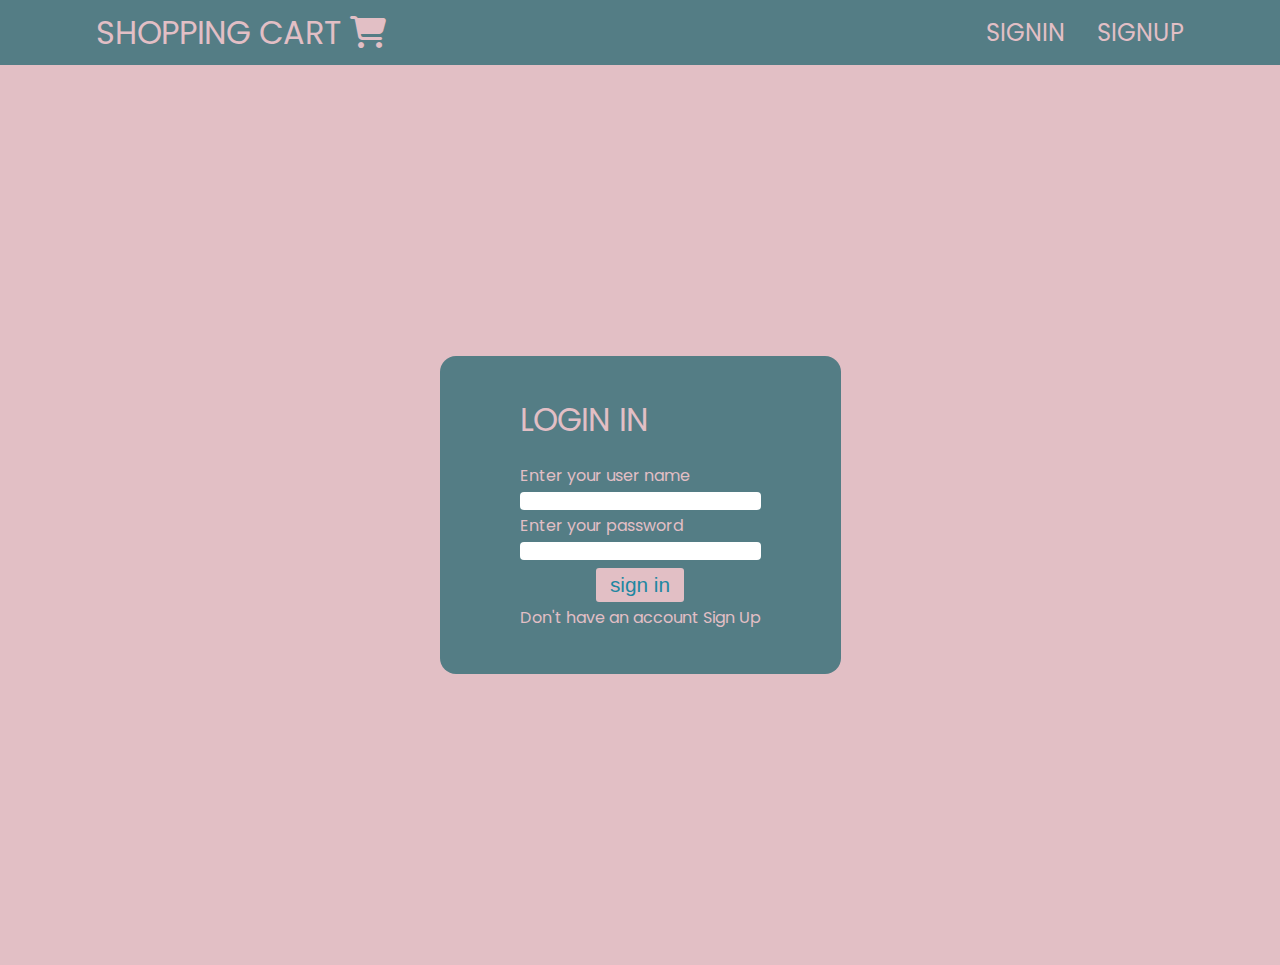
<file: login.html>
<!DOCTYPE html>
<html lang="en">
<head>
    <meta charset="UTF-8">
    <meta http-equiv="X-UA-Compatible" content="IE=edge">
    <meta name="viewport" content="width=device-width, initial-scale=1.0">
    <link rel="stylesheet" href="/css/reset.css">
    <link rel="stylesheet" href="/css/style.css">
    <link rel="stylesheet" href="/css/login.css">
    <link rel="stylesheet" href="https://cdnjs.cloudflare.com/ajax/libs/font-awesome/6.2.0/css/all.min.css">
    <title>Shopping cart | login page</title>
</head>
<body>
    <!--nav bar section-->
  <header>
  <nav class="nav-bar">
    <div class="container">
        <div class="nav-wrapper">
          <div class="logo">
        <a href="index.html" class="logo">shopping cart</a>
        <i class="fa-solid fa-cart-shopping"></i>
      </div>
      <div class="navlist">
     <li><a href="login.html">Signin</a></li>
     <li><a href="register.html">Signup</a></li>
    </div>
   </div>
  </div>
  </nav>
 </header>  
 <!-- End of nav bar section-->
<!--form section-->
<section class="form">
<div class="container">
<div class="form-wrapper">
  <form novalidate>
<div class="form-title">Login In</div>
<div class="form-item">
<label for="" >Enter your user name</label>
<input type="text" id="nameInput">
</div>
<div class="form-item">
    <label for="" >Enter your password </label>
    <input type="password" id="passInput" >
    </div>
    <div class="btn-wrapper">
    <button type="submit" class="btn-styles" id="signIn">sign in</button>
    </div>
    <h3 class="form-text">Don't have an account<a href="register.html"> Sign Up</a></h3>
     </form>
    </div>
  </div>
</section>
<!-- End form section-->


<script src="./js/login.js"></script>
</body>
</html>
</file>
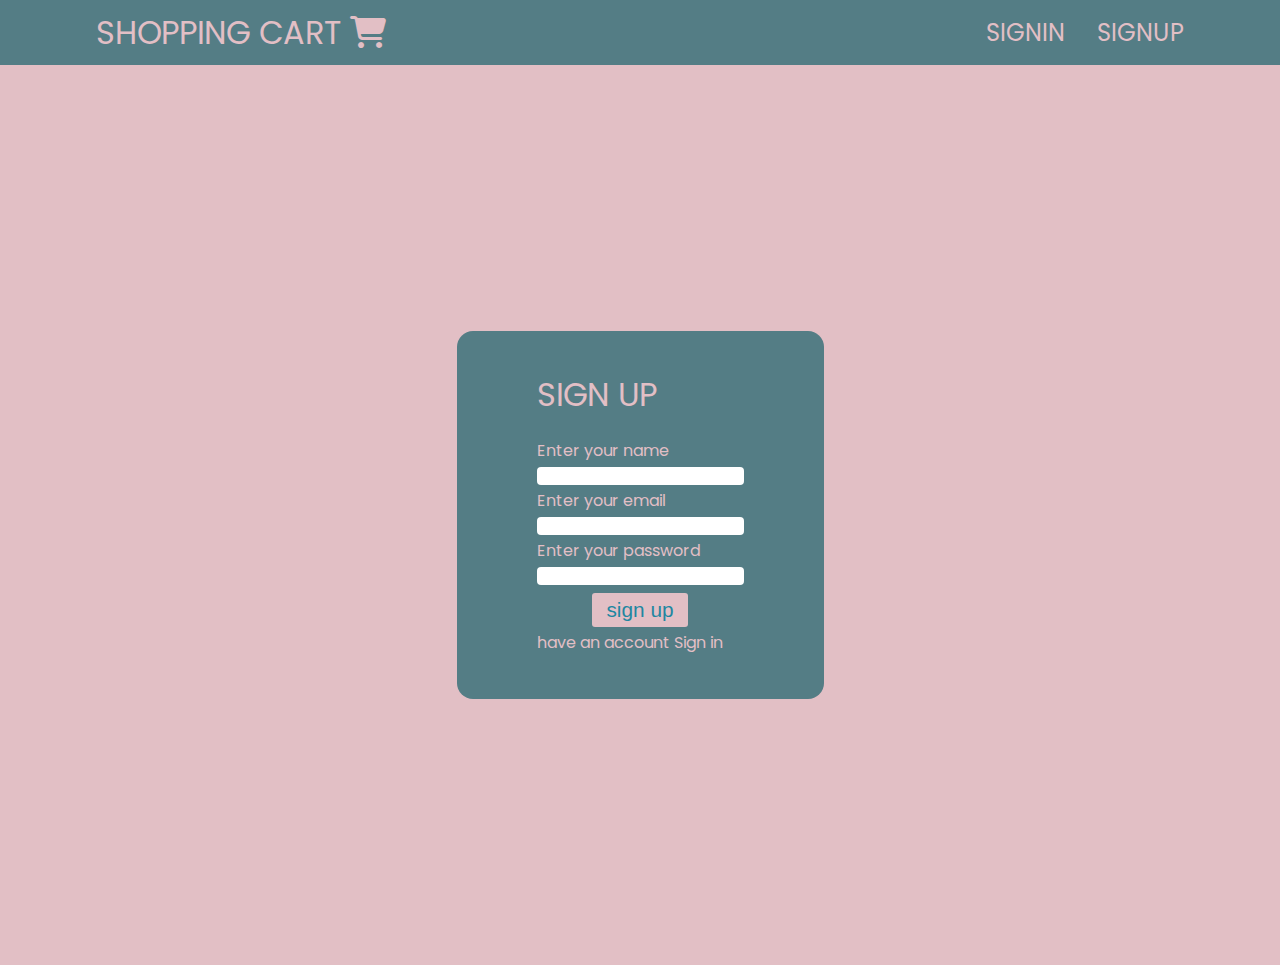
<file: register.html>
<!DOCTYPE html>
<html lang="en">
<head>
    <meta charset="UTF-8">
    <meta http-equiv="X-UA-Compatible" content="IE=edge">
    <meta name="viewport" content="width=device-width, initial-scale=1.0">
    <link rel="stylesheet" href="/css/reset.css">
    <link rel="stylesheet" href="/css/style.css">
    <link rel="stylesheet" href="/css/register.css">
    <link rel="stylesheet" href="https://cdnjs.cloudflare.com/ajax/libs/font-awesome/6.2.0/css/all.min.css">
    <title>Shopping cart | register page</title>
</head>
<body>
       <!--nav bar section-->
  <header>
    <nav class="nav-bar">
      <div class="container">
          <div class="nav-wrapper">
          <div class="logo">
            <a href="index.html" class="logo">shopping cart</a>
            <i class="fa-solid fa-cart-shopping"></i>
          </div>
        <div class="navlist">
       <li><a href="login.html">Signin</a></li>
       <li><a href="register.html">Signup</a></li>
      </div>
     </div>
    </div>
    </nav>
   </header>  
   <!-- End of nav bar section-->
  <!--form section-->
  <section class="form">
  <div class="container">
  <div class="form-wrapper">
    <form novalidate>
  <div class="form-title">Sign up</div>
  <div class="form-item">
    <label for="">Enter your name</label>
    <input type="text" id="nameInput">
    </div>
  <div class="form-item">
  <label for="">Enter your email</label>
  <input type="email" id="emailInput">
  </div>
  <div class="form-item">
      <label for="">Enter your password </label>
      <input type="password" id="passInput">
      </div>
      <div class="btn-wrapper">
      <button type="submit" class="btn-styles" id="signUp">sign up</button>
      </div>
      <h3 class="form-text">have an account <a href="login.html"> Sign in</a></h3>
       </form>
      </div>
    </div>
  </section>
  <!-- End form section--> 

<script src="/js/register.js"></script>
</body>
</html>
</file>
<file: css/style.css>
@import url('https://fonts.googleapis.com/css2?family=Poppins:wght@400;500;600;700&display=swap');

* a
{
text-decoration: none;
}
:root{
    --bg-color:rgb(84, 125, 133);
    --bg-bold-color:rgb(31, 135, 161);
    --nav-text-color:rgb(226, 191, 197);
    --prodect-title-color:rgb(183, 134, 143);
    }
   .container
   {
   max-width: 100%;
   margin: 0 auto;

   }
/*nav styles*/
.nav-wrapper
{
 display: flex;
 justify-content: space-between;
 padding: 1rem 6rem;
 background: var(--bg-color);
 font-family: 'Poppins', sans-serif;
}

.logo
{
 font-size: 2rem;
 color: var(--nav-text-color);
 text-transform: uppercase;
}
.bi-bag-heart-fill
{
    color: aliceblue;
    font-size: 4rem;
}
.navlist 
{
 display: flex;
 flex-direction: row;
 justify-content: center;
 align-items: center;
 gap: 2rem;
 font-size: 1.5rem;
 text-transform: uppercase;
 list-style: none;
}
.navlist a 
{
 color: var(--nav-text-color);
}
.userName
{
  display: flex;
  justify-content: center;
  align-items: center;
 font-size: 1.5rem;
 text-transform: uppercase;
 list-style: none; 
 display: none;

}
.userName li
{
    margin-left: 0.5rem;
    display: inline;
   
}
.userName a{
    color: var(--nav-text-color);
}

/*End of nav styels*/


/*prodects styels*/
.prodects
{
display: flex;
align-items: flex-start;
justify-content: center;
margin-left: 7rem;
flex-direction: column;
gap:2rem;

}
.prodect-item
{
    border: 1px rgb(232, 225, 225) solid;
    width:90%;
    display: flex;
    height: 200px;
    overflow: hidden;
    

}
.prodect-info{
    width: 100%;
}
.prodect-img img{
    width: 200px;
    height: 200px;
    object-fit: cover;
}
.title-btn
{
    display: flex;
    justify-content: space-between;
    padding: .5rem 1rem;
}

.prodect-title
{
    font-family: sans-serif;
    font-size: 1.2rem;
    color:var(--prodect-title-color);
    text-transform:uppercase;
    font-weight: 700;
    cursor: pointer;;
    
}
.btn-add
{
padding: .4rem;
text-transform: uppercase;
border: none;
color:var(--nav-text-color);
border-radius: 4px;
background-color:var(--bg-bold-color);
cursor: pointer;


}

.prodect-desc
{
    font-size: 1.3rem;
    padding: .5rem 1rem;
    color: var(--prodect-title-color);
    font-weight: 500;
    font-family: sans-serif;
}
.size
{
    font-size: 1.3rem;
    padding: .3rem 1rem;
    color: var(--prodect-title-color); 
    font-weight: 500;
    font-family: sans-serif;
}
.price
{
    font-size: 1.3rem;
    padding: 0rem 1rem;
    color: var(--prodect-title-color); 
    font-weight: 500;
    font-family: sans-serif;
    margin-bottom: 1rem;
}
.fa-heart
{
    display: flex;
    justify-content: flex-end;
    padding: 0rem;
    margin-top: -20px;
    font-size: 1.4rem;
   /* color:var(--bg-bold-color);*/
    padding-right: .5rem;
    cursor: pointer;
}
.fa-cart-shopping
{
    color:var(--nav-text-color);
    font-size: 2rem;
    
}
.icon {
    cursor: pointer;
   
}
.icon::after 
{

    position: relative;
    content:attr(data-content);
    top:-25px;
    right: 15px;
    width: 20px ;
    height: 20px;
    border-radius: 50%;
    color:var(--prodect-title-color);
    background:white;
    padding: 0.3rem;
    font-size: 0.8rem;
}
.cart-prodects
{
    position: absolute;
    width: 200px;
    background-color:var(--nav-text-color);
    transform:translate(-30%,0);
    top: 65px;
    padding: 0.4rem;
    color: white;
    border: 2px solid var(--prodect-title-color);
    font-weight: 700;
    display: none;
}
.cart-prodects p
{
    font-family: sans-serif;
    font-size: 1rem;
    font-weight: 100;
    margin-bottom: 1rem;
}
.cart-prodects a{
    font-family: sans-serif;
    font-size: 1rem;
    margin-bottom: 1rem;
    color:var(--bg-bold-color);  
    font-weight: 600;
}
.noProdcets
{
    font-family: sans-serif;
    font-size: 2rem;
    font-weight: 600;
    color:var(--bg-bold-color);  
    text-align: center;
    text-transform: uppercase;
    display: none;
    margin-top: 1rem;
}
/*details styles*/

.item-details .prodect-item
{
    

    margin: 0 auto;
    margin-top: 3rem;
}
/*search*/
.search{
    display: flex;
    justify-content: center;
    align-items: center;
    margin: 1rem;
    margin-left: 0;
  
}
.search input
{
    width: 86%;
    font-size: 20px;
    padding: 0.5rem;
    border-radius: 5px;
    font-family: sans-serif;
}

/* creat prodect */
.creatItem{
    position: fixed;
    right: 15px;
    bottom: 15px;
    width: 50px;
    height: 50px;
    background-color: var(--bg-color);
    border-radius:50% ;
    text-align: center;
    line-height: 50px;
    cursor: pointer;
    
}
.creatItem .fa-plus{
    color:var(--nav-text-color);
}
.creatItem:hover{
    opacity: 0.5;
}
/*filter*/

.proAndfilter{
    display: flex;
}
.pro-filter {
    width: 50%;
}
.size-filter{
    width: 81%;
    height: 40px;
    font-size: 1.5rem;
    border-radius: 8px;
    font-family: sans-serif;
    color: var(--nav-text-color);
    background-color: var(--bg-color);
    text-transform: uppercase;
}
.pro-filter h2{
  font-size: 2rem;
 color:var(--bg-bold-color);
 margin-bottom: 1rem;
 font-weight: 500;
 font-family: sans-serif;
 text-transform: uppercase;
}
.btn-edit
{
padding: .4rem;
text-transform: uppercase;
border: none;
color:var(--nav-text-color);
border-radius: 4px;
background-color:var(--bg-bold-color);
cursor: pointer;

margin: 1rem;
}
/*profile styels*/

.profile img{
    width: 500px;
    height: 500px;
    border-radius: 50%;
    object-fit: cover;
    margin: 2rem;
}

#user-name{
    font-size: 2rem;
    padding: .3rem 1rem;
    color: var(--prodect-title-color); 
    font-weight: 500;
    font-family: sans-serif;
}
#email{
    font-size: 2rem;
    padding: .3rem 1rem;
    color: var(--prodect-title-color); 
    font-weight: 500;
    font-family: sans-serif; 
}
.pronum{
    font-size: 2rem;
    padding: .3rem 1rem;
    color: var(--prodect-title-color); 
    font-weight: 500;
    font-family: sans-serif;


}




#edit-pro a{
    font-size: 2rem;
    padding: .3rem 1rem;
    color: var(--prodect-title-color); 
    font-weight: 500;
    font-family: sans-serif;

}
/*edit form styles*/ 
#edit-profile-form{
    display: flex;
    flex-direction:column;
    justify-content:center;
    align-items:flex-start;
    margin:1rem;
    gap: 1rem;
}
#edit-profile-form #imgFile{
  color: var(--prodect-title-color);
  font-size: 2rem;

}
#edit-profile-form #user-name{
    font-size: 1.4rem;
     width: 22%;
     height: 40px;
}

#edit-profile-form #user-email{
    font-size: 1.4rem;
     width: 22%;
     height: 40px;
     padding: 0.5rem;
}

#edit-profile-form input[type=submit]{
    background-color: var(--bg-color);
    font-size: 2rem;
    color: var(--nav-text-color);
    font-family: sans-serif;
    border: none;
    cursor: pointer;
    padding: 0.5rem;
    width: 15%;
    border-radius: 8px;
}
</file>
<file: css/login.css>
:root{
    --bg-color:rgb(84, 125, 133);
    --bg-bold-color:rgb(31, 135, 161);
    --nav-text-color:rgb(226, 191, 197);
    }
    body{
        overflow: hidden;
    }
   .container
   {
   max-width: 100%;
   margin: 0 auto;

   }
  /*nav styles*/
   .nav-wrapper
   {
    display: flex;
    justify-content: space-between;
    padding: 1rem 6rem;
    background: var(--bg-color);
    font-family: 'Poppins', sans-serif;
   }

   .logo
   {
    font-size: 2rem;
    color: var(--nav-text-color);
    text-transform: uppercase;
   }
   .navlist 
   {
    display: flex;
    flex-direction: row;
    justify-content: center;
    align-items: center;
    gap: 2rem;
    font-size: 1.5rem;
    text-transform: uppercase;
    list-style: none;
   }
   .navlist a 
   {
    color: var(--nav-text-color);
   }
   /*End of nav styels*/

   /*form styles*/
    .form{
        display: flex;
        justify-content:start;
        align-items:center;
        height: 100vh;
        background: var(--nav-text-color);
    }
   .form-wrapper
   {
    text-align: left;
    padding: 3rem 5rem;
    background:var(--bg-color);
    border-radius: 1rem ;
    font-family: 'Poppins', sans-serif;
    
   }
   .form-title
   {
    font-size: 2rem;
    margin-bottom: 2rem;
    color: var(--nav-text-color);
    text-transform: uppercase;
   }
   .form-item
   {
    display: flex;
    flex-direction: column;
   
   }
   .form-item label
   {
   margin-bottom: 0.5rem;
   color: var(--nav-text-color);
   }
   .form-item input
   {
    margin-bottom: 0.5rem;
    border-radius: 4px;
    line-height:1rem;
     outline: none;
     border: none;
   }
   .btn-wrapper
   {
    display: flex;
    justify-content: center;
   }
   .btn-styles
   {
    background: var(--nav-text-color);
    border: none;
    padding: .3rem .9rem;
    font-size: 1.3rem;
    border-radius: 3px;
    margin-bottom: 0.5rem;
    color: var(--bg-bold-color);
    margin-bottom: 0.5rem;
   }
   .form-text
   {
    font-size: 1rem;
    color: var(--nav-text-color);
   }
   .form-text a{
    color: var(--nav-text-color);
   }

/*End form styles*/
</file>
<file: css/register.css>
:root{
    --bg-color:rgb(84, 125, 133);
    --bg-bold-color:rgb(31, 135, 161);
    --nav-text-color:rgb(226, 191, 197);
    }
    body{
        overflow: hidden;
    }
   .container
   {
   max-width: 100%;
   margin: 0 auto;

   }
  /*nav styles*/
   .nav-wrapper
   {
    display: flex;
    justify-content: space-between;
    padding: 1rem 6rem;
    background: var(--bg-color);
    font-family: 'Poppins', sans-serif;
   }

   .logo
   {
    font-size: 2rem;
    color: var(--nav-text-color);
    text-transform: uppercase;
   }
   .navlist 
   {
    display: flex;
    flex-direction: row;
    justify-content: center;
    align-items: center;
    gap: 2rem;
    font-size: 1.5rem;
    text-transform: uppercase;
    list-style: none;
   }
   .navlist a 
   {
    color: var(--nav-text-color);
   }
   /*End of nav styels*/

   /*form styles*/
    .form{
        display: flex;
        justify-content:start;
        align-items:center;
        height: 100vh;
        background: var(--nav-text-color);
    }
   .form-wrapper
   {
    text-align: left;
    padding: 3rem 5rem;
    background:var(--bg-color);
    border-radius: 1rem ;
    font-family: 'Poppins', sans-serif;
    
   }
   .form-title
   {
    font-size: 2rem;
    margin-bottom: 2rem;
    color: var(--nav-text-color);
    text-transform: uppercase;
   }
   .form-item
   {
    display: flex;
    flex-direction: column;
   
   }
   .form-item label
   {
   margin-bottom: 0.5rem;
   color: var(--nav-text-color);
   }
   .form-item input
   {
    margin-bottom: 0.5rem;
    border-radius: 4px;
    line-height:1rem;
     outline: none;
     border: none;
   }
   .btn-wrapper
   {
    display: flex;
    justify-content: center;
   }
   .btn-styles
   {
    background: var(--nav-text-color);
    border: none;
    padding: .3rem .9rem;
    font-size: 1.3rem;
    border-radius: 3px;
    margin-bottom: 0.5rem;
    color: var(--bg-bold-color);
    margin-bottom: 0.5rem;
   }
   .form-text
   {
    font-size: 1rem;
    color: var(--nav-text-color);

   }
   .form-text a{
    color: var(--nav-text-color);
   }
/*End form styles*/
</file>
